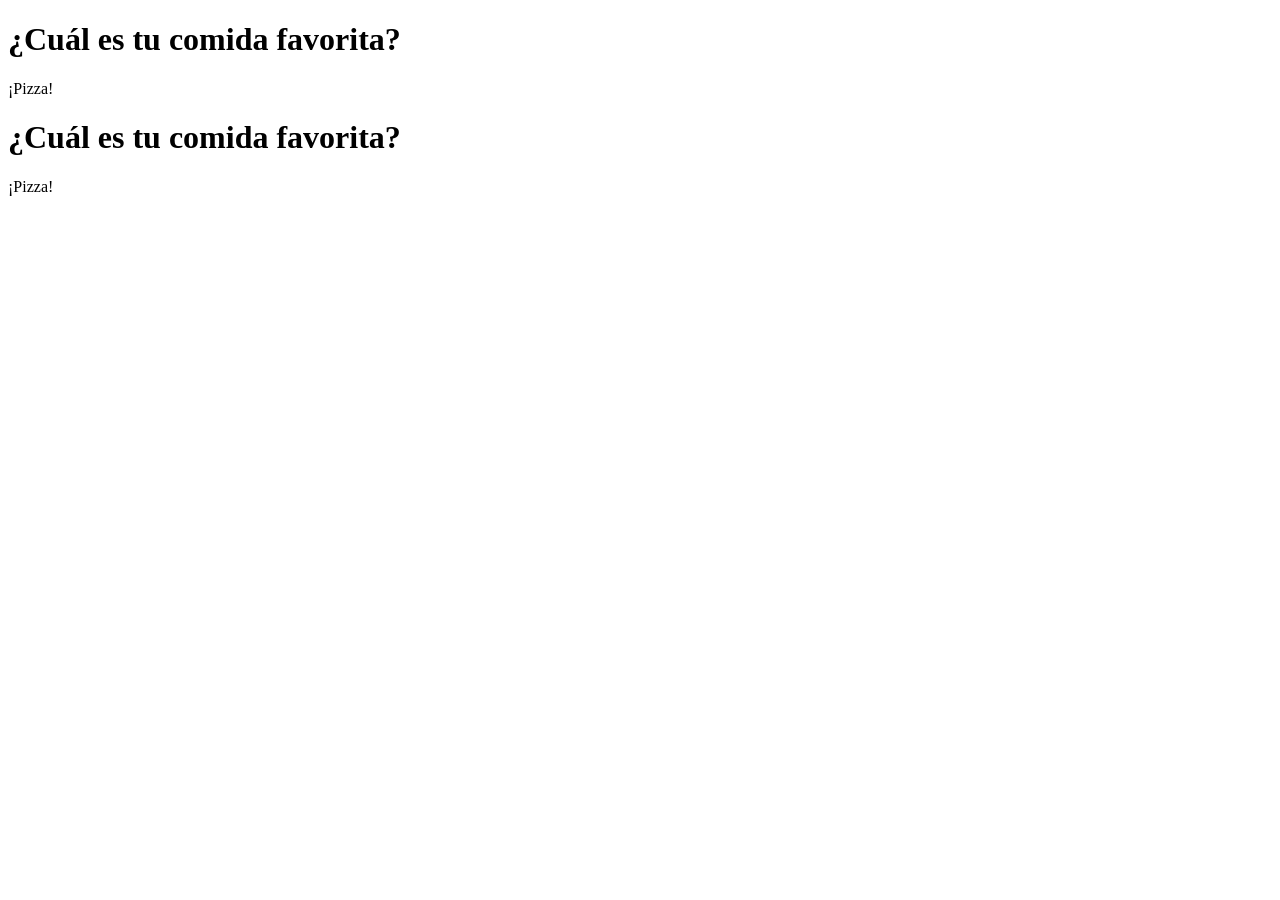
<file: Fundamentos_Web/HTML/Practica_Indentacion_RelacionPCS/correcion_sangria.html>
<!-- Código original a corregir -->
<!DOCTYPE html>
<html lang="en">
<head>
<meta charset="UTF-8" />
<meta name="viewport" content="width=device-width, initial-scale=1.0" />
<title>La Favorita</title>
</head>
<body>
<h1>
¿Cuál es tu comida favorita?
</h1>
<p>
¡Pizza!
</p>
</body>
</html>

<!-- Código corregido -->
<!DOCTYPE html>
<html lang="en">
    <head>
        <meta charset="UTF-8" />
        <meta name="viewport" content="width=device-width, initial-scale=1.0" />
        <title>La Favorita</title>
    </head>
    <body>
        <h1>¿Cuál es tu comida favorita?</h1>
        <p>¡Pizza!</p>
    </body>
</html>
</file>
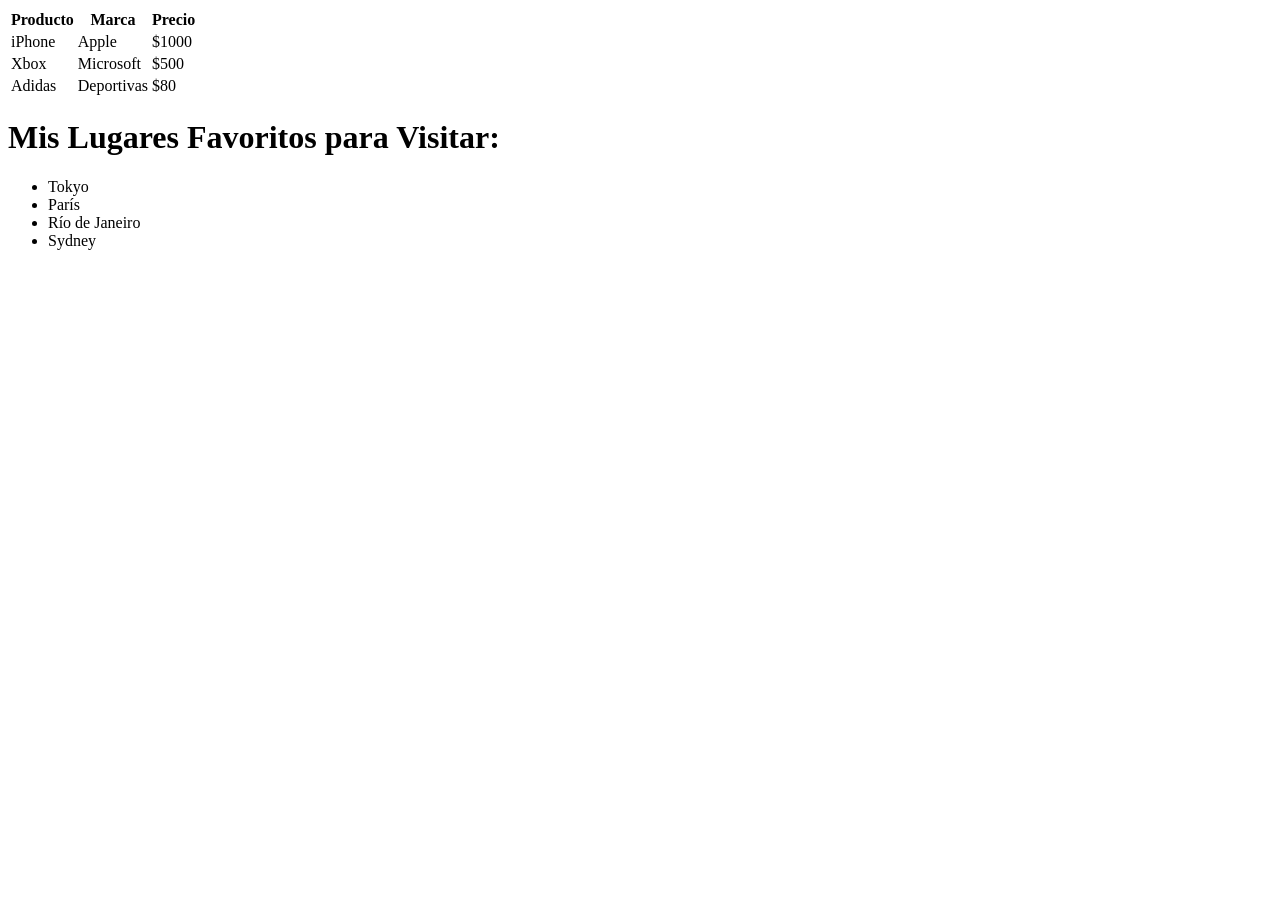
<file: Fundamentos_Web/HTML/Practica_Indentacion_RelacionPCS/identificacion_relacion_PCS.html>
<!DOCTYPE html>

<!-- <html> Padre -->
<html>

    <!-- <head> es hijo de <html>, hermano de <body> y padre de <title> -->
    <head>

        <!-- <title> es hijo de <head> -->
        <title>Mis Favoritos</title>

    </head>

    <!-- <body> es hijo de <html>, hermano de <head> y padre de <table>, <h1> y <ul> -->
    <body>

        <!-- <table> hijo de <body>, hermano de <h1> y <ul>, y padre de <thead> y <tbody> -->
        <table>

            <!-- <thead> es hijo de <table>, hermano de <tbody> y padre de <tr> -->
            <thead>

                <!-- <tr> es hijo de <thead> y padre de <th> -->
                <tr>

                    <!-- <th> es hijo de <tr> y hermano con las otras etiquetas <th> -->
                    <th>Producto</th>
                    <th>Marca</th>
                    <th>Precio</th>
                </tr>
            </thead>

            <!-- <tbody> es hijo de <table>, hermano de <thead> y padre de 3 etiquetas <tr> -->
            <tbody>

                <!-- <tr> es hijo de <tbody>, hermano de las otras etiquetas <tr> y padre de <td> -->
                <tr>

                    <!-- <td> es hijo de <tr> y hermano de las otras etiquetas <td> -->
                    <td>iPhone</td>
                    <td>Apple</td>
                    <td>$1000</td>
                </tr>

                <tr>
                    <td>Xbox</td>
                    <td>Microsoft</td>
                    <td>$500</td>
                </tr>
                <tr>
                    <td>Adidas</td>
                    <td>Deportivas</td>
                    <td>$80</td>
                </tr>
            </tbody>
        </table>

        <!-- <h1> hijo de <body> y hermano de <table> y <ul> -->
        <h1>Mis Lugares Favoritos para Visitar:</h1>

        <!-- <ul> hijo de <body> y hermano de <table> y <h1> -->
        <ul>

            <!-- <li> son hijos de <ul> y hermanos de las otras etiquetas <li> -->
            <li>Tokyo</li>
            <li>París</li>
            <li>Río de Janeiro</li>
            <li>Sydney</li>
        </ul>
    </body>
</html>
</file>
